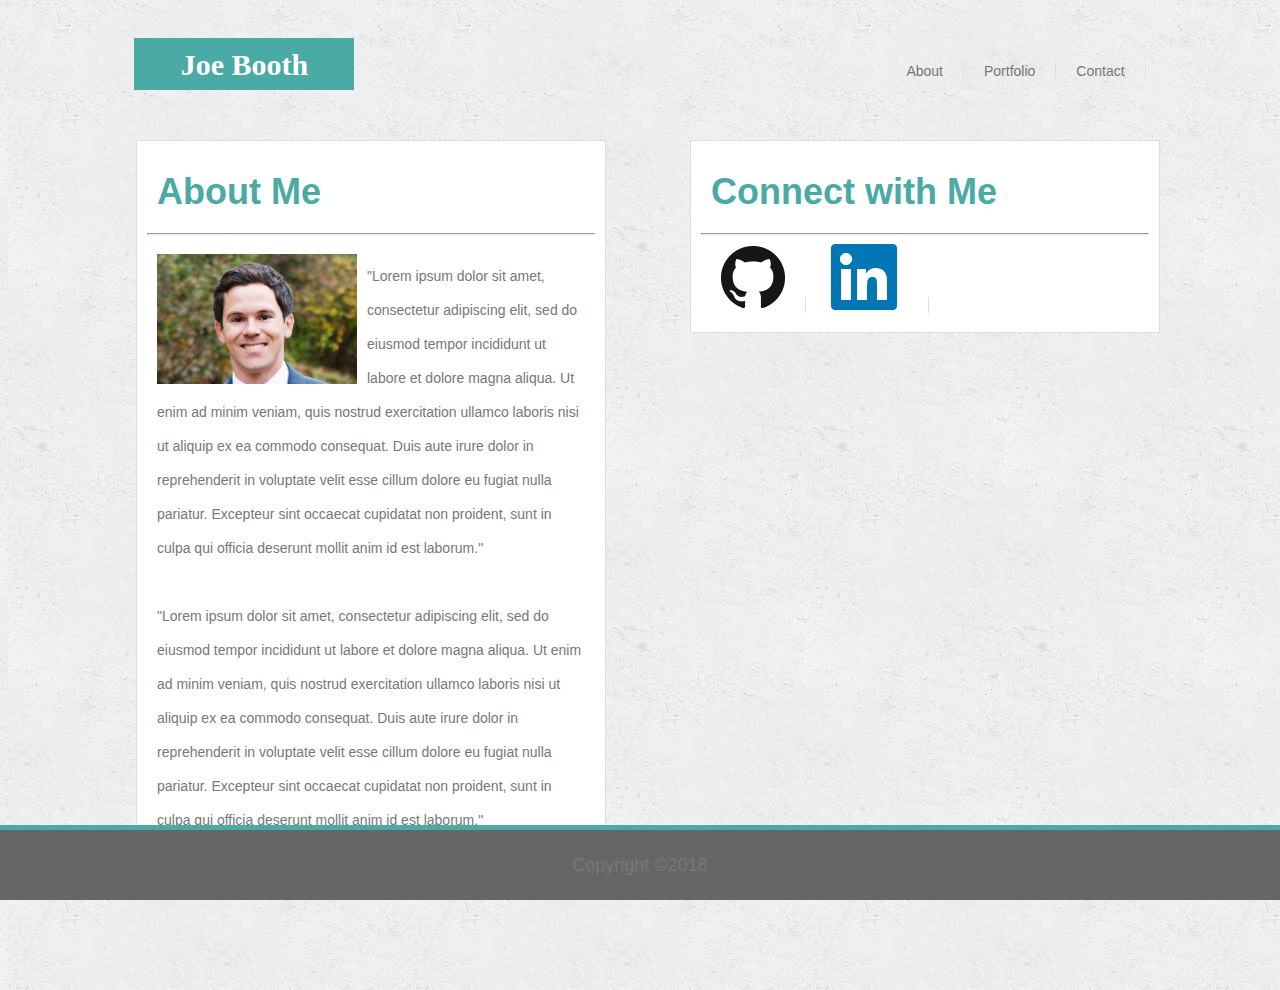
<file: index.html>
<!doctype html>

<html lang="en">
<head>
    <meta charset="utf-8">
    <link rel="stylesheet" type="text/css" href="assets/css/style.css">
    <meta name="viewport" content="width=device-width, initial-scale=1.0">
    <title>Joe Booth</title>
</head>



<body>
    <header>
        <h1 class="tab">Joe Booth</h1>
        <ul class="horizontal">
            <li><a class="contact" href="contact.html">Contact</a></li>
            <li><a class="portfolio" href="portfolio.html">Portfolio</a></li>
            <li><a class="about" href="index.html">About</a></li>
        </ul>
    </header>
    
    <div class="container">
        
        <div class="panel">
            <div class="content">
                <h1 class="me">About Me</h1>
                <hr>
                <img class="photo" src="assets/images/Joe.jpg" alt="my pic">
                <p>"Lorem ipsum dolor sit amet, consectetur adipiscing elit, sed do eiusmod tempor incididunt ut labore et dolore magna aliqua. Ut enim ad minim veniam, quis nostrud exercitation ullamco laboris nisi ut aliquip ex ea commodo consequat. Duis aute irure dolor in reprehenderit in voluptate velit esse cillum dolore eu fugiat nulla pariatur. Excepteur sint occaecat cupidatat non proident, sunt in culpa qui officia deserunt mollit anim id est laborum."</p>
                <p>"Lorem ipsum dolor sit amet, consectetur adipiscing elit, sed do eiusmod tempor incididunt ut labore et dolore magna aliqua. Ut enim ad minim veniam, quis nostrud exercitation ullamco laboris nisi ut aliquip ex ea commodo consequat. Duis aute irure dolor in reprehenderit in voluptate velit esse cillum dolore eu fugiat nulla pariatur. Excepteur sint occaecat cupidatat non proident, sunt in culpa qui officia deserunt mollit anim id est laborum."</p>
            </div>
        </div>

        <div class="panel">
            <div class="connect">
                <h1>Connect with Me</h1>
                <hr>
                <a href="https://github.com/JBooth33"><img class="icon" src="assets/images/github.png"></a>
                <a href="https://www.linkedin.com/in/joseph-booth-278199155/"><img class="icon" src="assets/images/linkedin.png"></a> 
            </div> 
        </div>
    </div>

</body>

<footer>
    <p>Copyright &copy;2018</p>
</footer>   

</html>
</file>
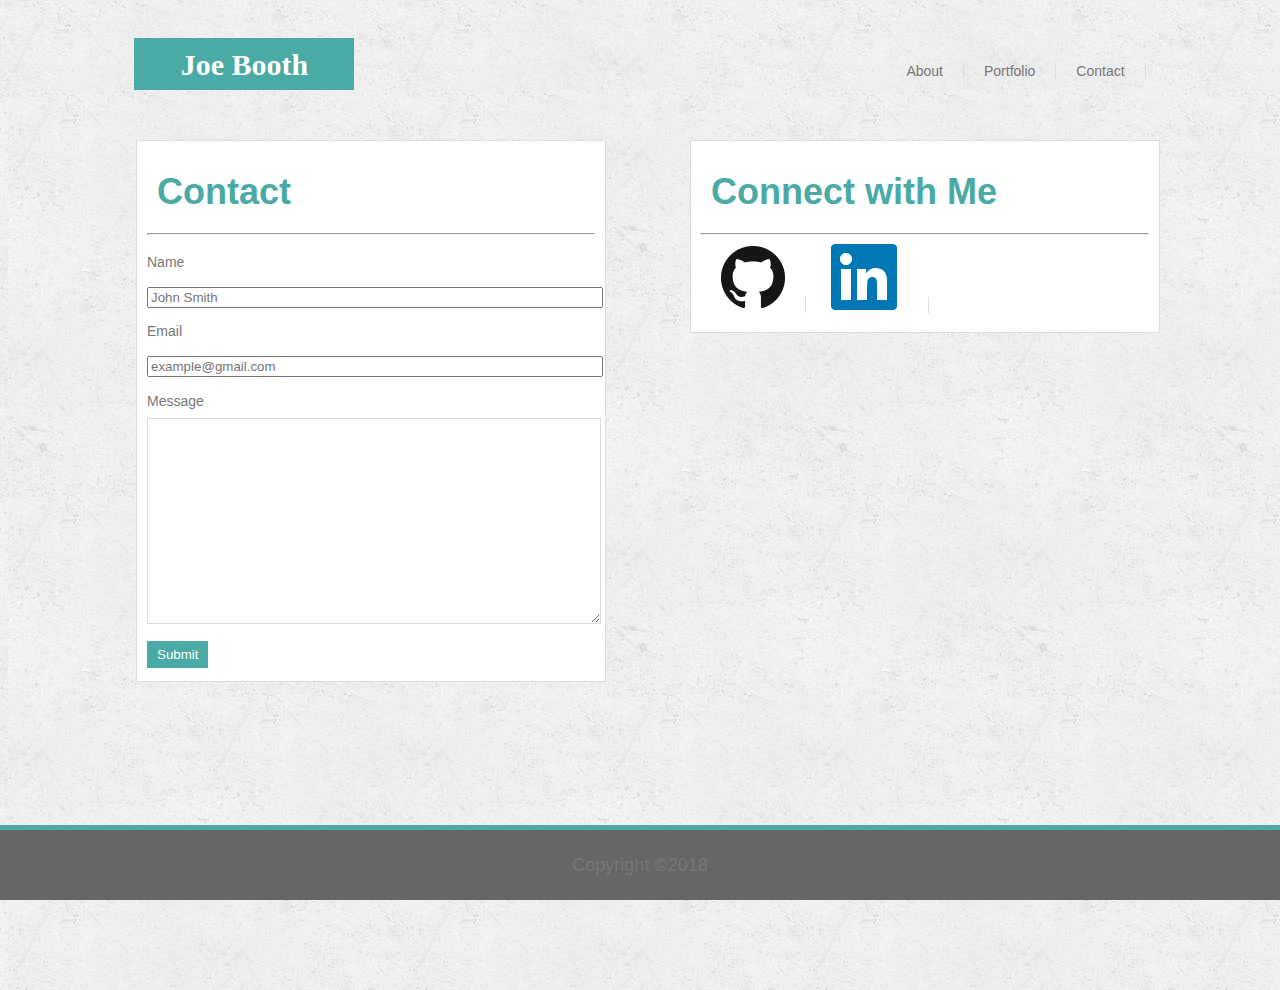
<file: contact.html>
<!doctype html>

<html lang="en">
<head>
    <meta charset="utf-8">
    <link rel="stylesheet" type="text/css" href="assets/css/style.css">
    <meta name="viewport" content="width=device-width, initial-scale=1.0">
    <title>Joe Booth</title>
</head>

<header>
    <h1 class="tab">Joe Booth</h1>
    <ul class="horizontal">
        <li><a class="contact" href="contact.html">Contact</a></li>
        <li><a class="portfolio" href="portfolio.html">Portfolio</a></li>
        <li><a class="about" href="index.html">About</a></li>
    </ul>
</header>

<body>

    <div class="container">
        <div class="panel">
            <div class="content">
                <h1 class="me">Contact</h1>
                <hr>
                <label for="name">Name</label>
                <input type="text" id="name" placeholder="John Smith">

                <label for="email">Email<label>
                <input type="text" id="email" placeholder="example@gmail.com">

                <label for="message">Message</label>
                <textarea id="message"></textarea>

                <input type="submit" value="Submit">
            </div>
        </div>

        <div class="panel">
            <div class="connect">
                <h1>Connect with Me</h1>
                <hr>
                <a href="https://github.com/JBooth33"><img class="icon" src="assets/images/github.png"></a>
                <a href="https://www.linkedin.com/in/joseph-booth-278199155/"><img class="icon" src="assets/images/linkedin.png"></a> 
            </div>   
        </div>
    </div>

</body>

<footer>
    <p>Copyright &copy;2018</p>
</footer>   

</html>
</file>
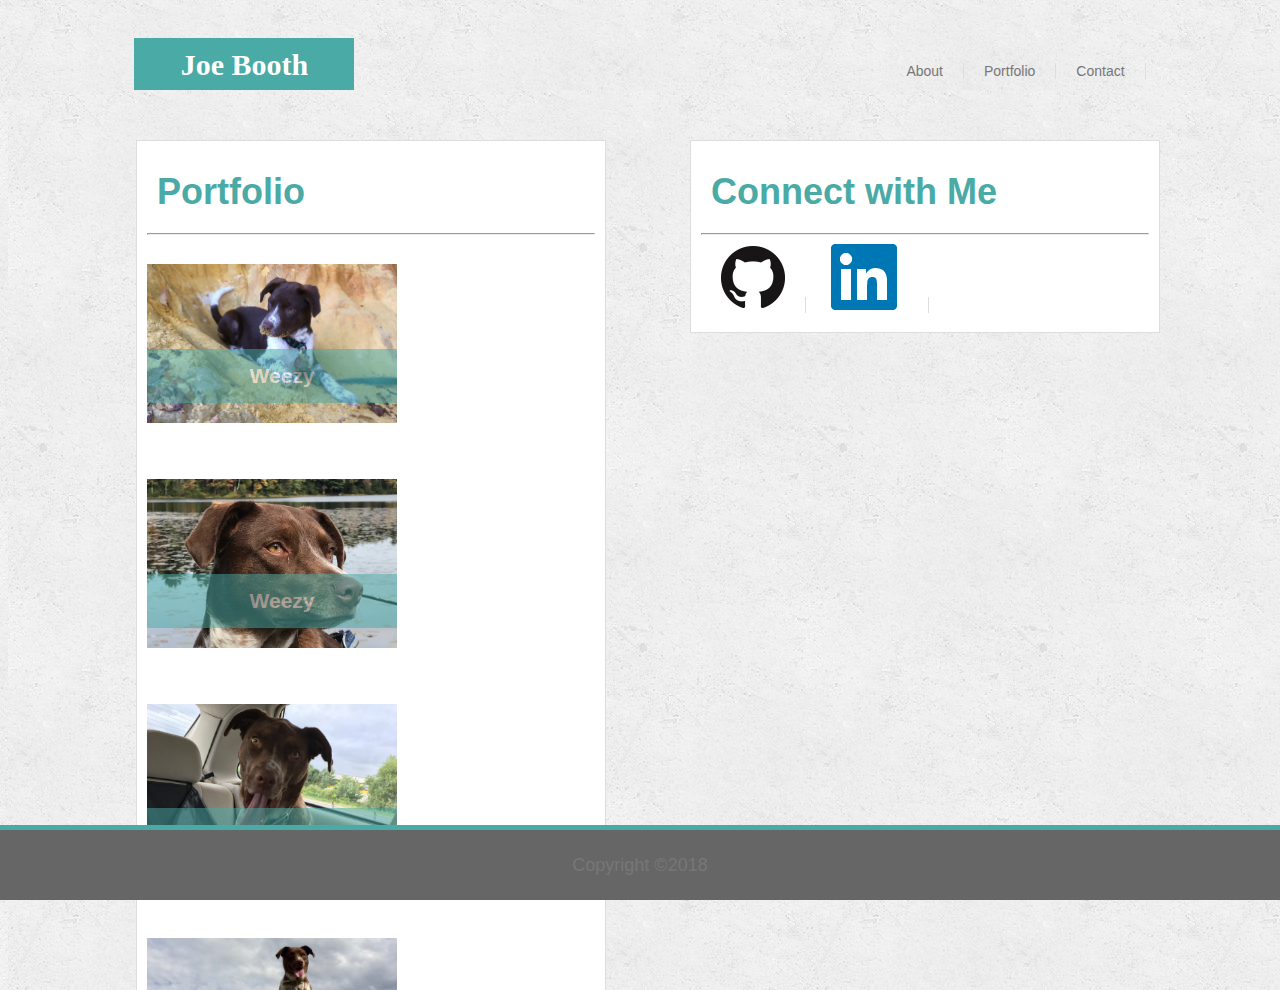
<file: portfolio.html>
<!doctype html>

<html lang="en">
<head>
    <meta charset="utf-8">
    <link rel="stylesheet" type="text/css" href="assets/css/style.css">
    <meta name="viewport" content="width=device-width, initial-scale=1.0">
    <title>Joe Booth</title>
</head>

<header>
    <h1 class="tab">Joe Booth</h1>
    <ul class="horizontal">
        <li><a class="contact" href="contact.html">Contact</a></li>
        <li><a class="portfolio" href="portfolio.html">Portfolio</a></li>
        <li><a class="about" href="index.html">About</a></li>
    </ul>
</header>

<body>

    <div class="container">
        
        <div class="panel">
            <div class="content">
                <h1 class="me">Portfolio</h1>
                <hr>
                <div class="work">
                    <img class="dog" src="assets/images/Weezy1.jpg" alt="dog pic">
                    <h3>Weezy</h3>
                </div>
                <div class="work">
                    <img class="dog" src="assets/images/Weezy2.jpg" alt="dog pic">
                    <h3>Weezy</h3>
                </div>
                <div class="work">
                    <img class="dog" src="assets/images/Weezy3.jpg" alt="dog pic">
                    <h3>Weezy</h3>
                </div>   
                <div class="work">
                    <img class="dog" src="assets/images/Weezy4.jpg" alt="dog pic">
                    <h3>Weezy</h3>
                </div>
                <div class="work">
                    <img class="dog" src="assets/images/Weezy5.jpg" alt="dog pic">
                    <h3>Weezy</h3>
                </div>
            </div>
        </div>

        <div class="panel">
            <div class="connect">
                <h1>Connect with Me</h1>
                <hr>
                <a href="https://github.com/JBooth33"><img class="icon" src="assets/images/github.png"></a>
                <a href="https://www.linkedin.com/in/joseph-booth-278199155/"><img class="icon" src="assets/images/linkedin.png"></a> 
            </div>   
        </div>
    </div>

</body>

<footer>
    <p>Copyright &copy;2018</p>
</footer>   

</html>
</file>
<file: assets/css/style.css>
body {
    font-family: Arial, "Helvetica Neue", Helvetica, sans-serif;
    font-size: 18px;
    line-height: 34px;
    color: #777;
    background: url("../images/concrete_seamless.png");
  }
  
  header {
    margin-left: 10%;
    margin-right: 10%;
    margin-bottom: 0;
    height: 90px;
}


.tab {
    float: left;
    text-align: center;
    width: 200px;
    height: 90px;
    padding: 10px;
    color: white;
    font-size: 30px;
    background-color: #4aaaa5;
    font-family: 'Georgia', Times, Times New Roman, serif;  
}

.horizontal {
    text-align: center;
    background-color: white;
    margin-right: 0px;
}

li {
    list-style: none;
    float: right;
    margin-top: 35px;
}

a#contact {
    border: none;
}

a {
    height: 20px;
    padding-right: 20px;
    padding-left: 20px;
    border-right: 1px solid #dddddd;
    font-family: Arial;
    font-size: 14px;
    color: #777777;
    text-decoration: none;
}

a .icon {
    border: none;
}

.container {
    clear: both;
    overflow: auto;
    width: 100%;
    height: 100%;
    position: absolute;
    top: 90px;
    background-image: url("../images/concrete_seamless.png");
    margin-bottom: 100px;
}

.content {
    position: relative;
    float: left;
    top: 50px;
    width: 35%;
    left: 10%;
    height: auto;
    padding: 10px;
    margin-bottom: 50px;
    background-color: white;
    border: 1px solid #dddddd
}

.connect {
    position: relative;
    float: right;
    top: 50px;
    width: 35%;
    right: 10%;
    padding: 10px;
    background-color: white;
    border: 1px solid #dddddd;
}

.panel p {
    color: #777777;
    font-size: 14px;
    font-family: Arial;
    padding: 10px;
}

h1 {
    color: #4aaaa5;
    padding-left: 10px;
}

.photo {
    width: 200px;
    height: 130px;
    float: left;
    margin: 10px;
}

label {
    font-family: Arial;
    font-size: 14px;
    color: #777777;
    margin-bottom: 10px;
}

/* Contact */

#name {
    width: 100%;
}

#email {
    width: 100%;
}

#message {
    width: 100%;
    height: 200px;
    border: 1px solid #dddddd;
}

input[type=submit] {
    background-color:#4aaaa5;
    color: white;
    padding: 6px 10px;
    border: none;
    cursor: pointer;
}

/* portfolio */

.work {
    position: relative;
    float: left;
    width: 250px;
    margin: 20px 0 25px;
    overflow: auto;
  }

.dog {
    width: 100%;
    border: 0 none;
    margin: none;
}

.work h3 {
    position: absolute;
    bottom: 10px;
    width: 100%;
    overflow: hidden;
    color: #fff;
    text-align: center;
    border-bottom: none;
    background-color: #4aaaa5;
    padding: 10px;
    opacity: 50%;
}

footer {
    position: fixed;
    left: 0;
    bottom: 0;
    width: 100%;
    border-top: 5px solid #4aaaa5;
    background-color: #666666;
    color: #777777;
    text-align: center;
}

@media screen and (max-width: 640px) {
    .container {
        width: 100%;
    }
    .content {
        width: 80%;
    }
    .connect {
        width: 80%;
    }
    .tab {
        width: 100%;
        float: none;
    }
    ul {
        float: none;
        width: 100%;
        text-align: center;
    }
}

@media screen and (min-width: 641px) and (max-width: 768px) {
    .container {
        width: 100%;
    }
    .content {
        width: 80%;
    }
    .connect {
        width: 80%;
    }
}

@media screen and (min-width: 769px) and (max-width: 980px) {
    .container {
        width: 100%;
    }
    .content {
        width: 35%;
    }
    .connect {
        width: 35%;
    }
}
</file>
